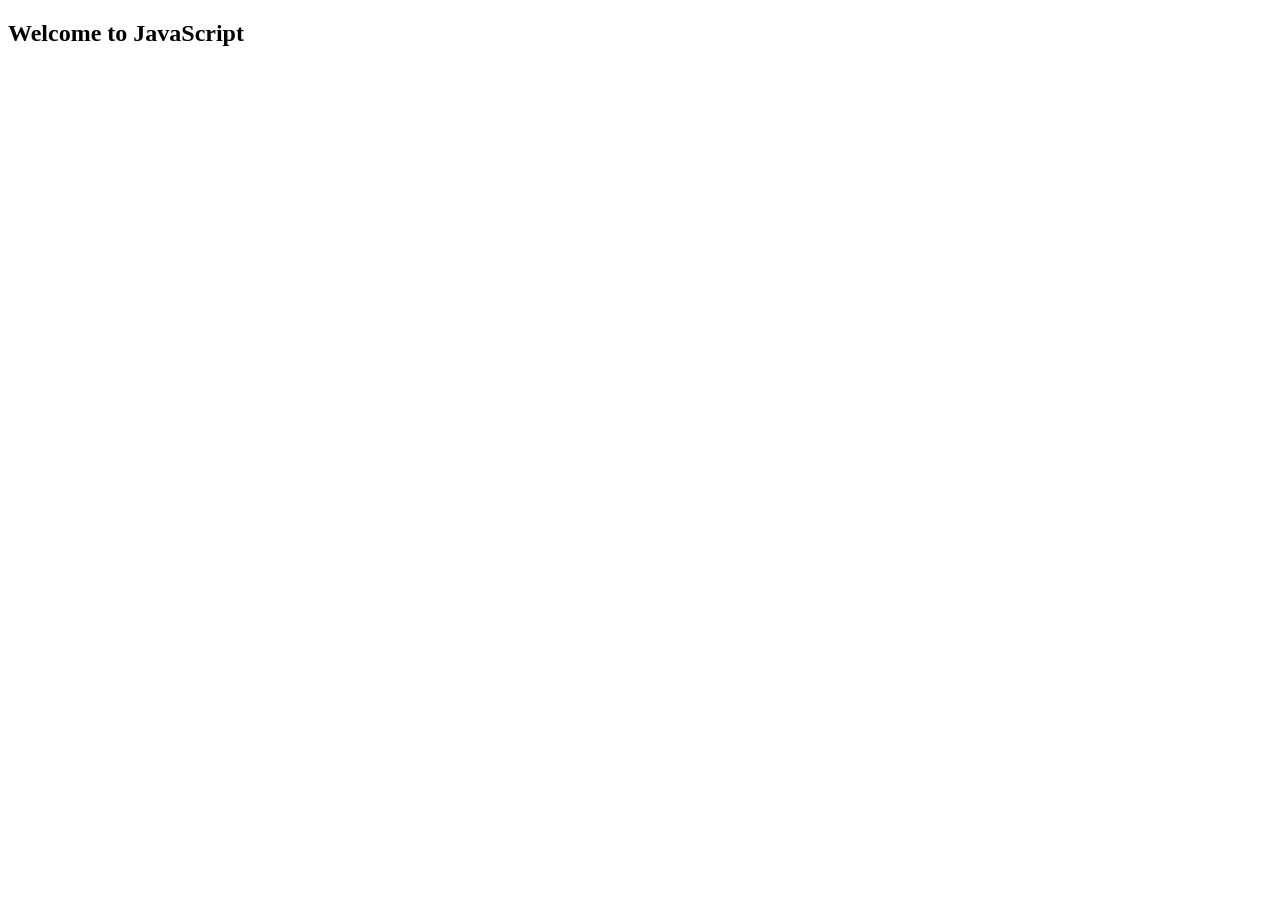
<file: Delta/js practice/index.html>
<!DOCTYPE html>
<html lang="en">
<head>
    <meta charset="UTF-8">
    <meta name="viewport" content="width=device-width, initial-scale=1.0">
    <title>Document</title>
    
</head>
<body>
    <h2>Welcome to JavaScript</h2>
    <script src="app.js"></script>
</body>
</html>
</file>
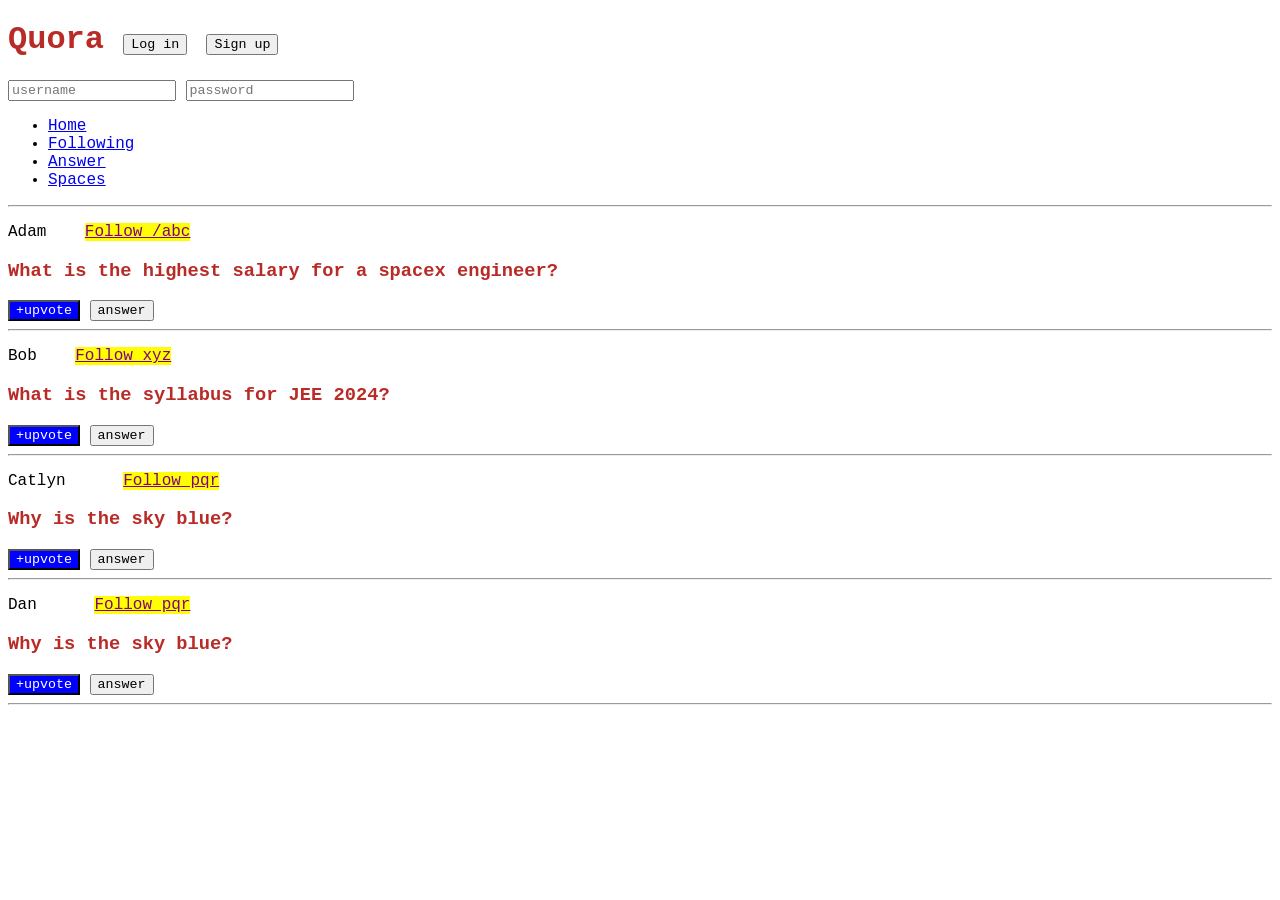
<file: Delta/Css/CSS part 2/index.html>
<!DOCTYPE html>
<html lang="en">
  <head>
    <meta charset="UTF-8" />
    <meta http-equiv="X-UA-Compatible" content="IE=edge" />
    <meta name="viewport" content="width=device-width, initial-scale=1.0" />
    <title>CSS Chapter2</title>
    <link rel="stylesheet" href="style2.css">
  </head>
  <body>
    <header>
        <h1>Quora 
            <button id="login">Log in</button>
            <button id="signup">Sign up</button>
        </h1>
        <div>
            <input type="text" placeholder="username">
            <input type="password" placeholder="password">
        </div>
        <nav>
            <ul>
                <li><a href="/home">Home</a></li>
                <li><a href="/following">Following</a></li>
                <li><a href="/answer">Answer</a></li>
                <li><a href="/spaces">Spaces</a></li>
            </ul>
        </nav>
        <hr>
    </header>
    <main>
        <p>
        Adam &nbsp;&nbsp;
        <a class="follow" href="/adam">Follow /abc</a></span>
        </p>
        <h3>What is the highest salary for a spacex engineer?</h3>
        <span>
            <button class="upvote">+upvote</button>
            <button>answer</button>
        </span>
        <hr />

        <p>
        Bob &nbsp;&nbsp;
        <a class="follow" href="/bob">Follow xyz</a>
        </p>
        <h3>What is the syllabus for JEE 2024?</h3>
        <span>
            <button class="upvote">+upvote</button>
            <button>answer</button>
        </span>
        <hr />

        <p>
        Catlyn &nbsp;&nbsp;&nbsp;&nbsp;
        <a class="follow" href="/catlyn">Follow pqr</a>
        </p>
        <h3>Why is the sky blue?</h3>
        <span>
            <button class="upvote">+upvote</button>
            <button>answer</button>
        </span>
        <hr />

        <p>
            Dan &nbsp;&nbsp;&nbsp;&nbsp;
            <a class="follow" href="/dan">Follow pqr</a>
            </p>
            <h3>Why is the sky blue?</h3>
            <span>
                <button class="upvote">+upvote</button>
                <button>answer</button>
            </span>
            <hr />
    </main>
  </body>
</html>
</file>
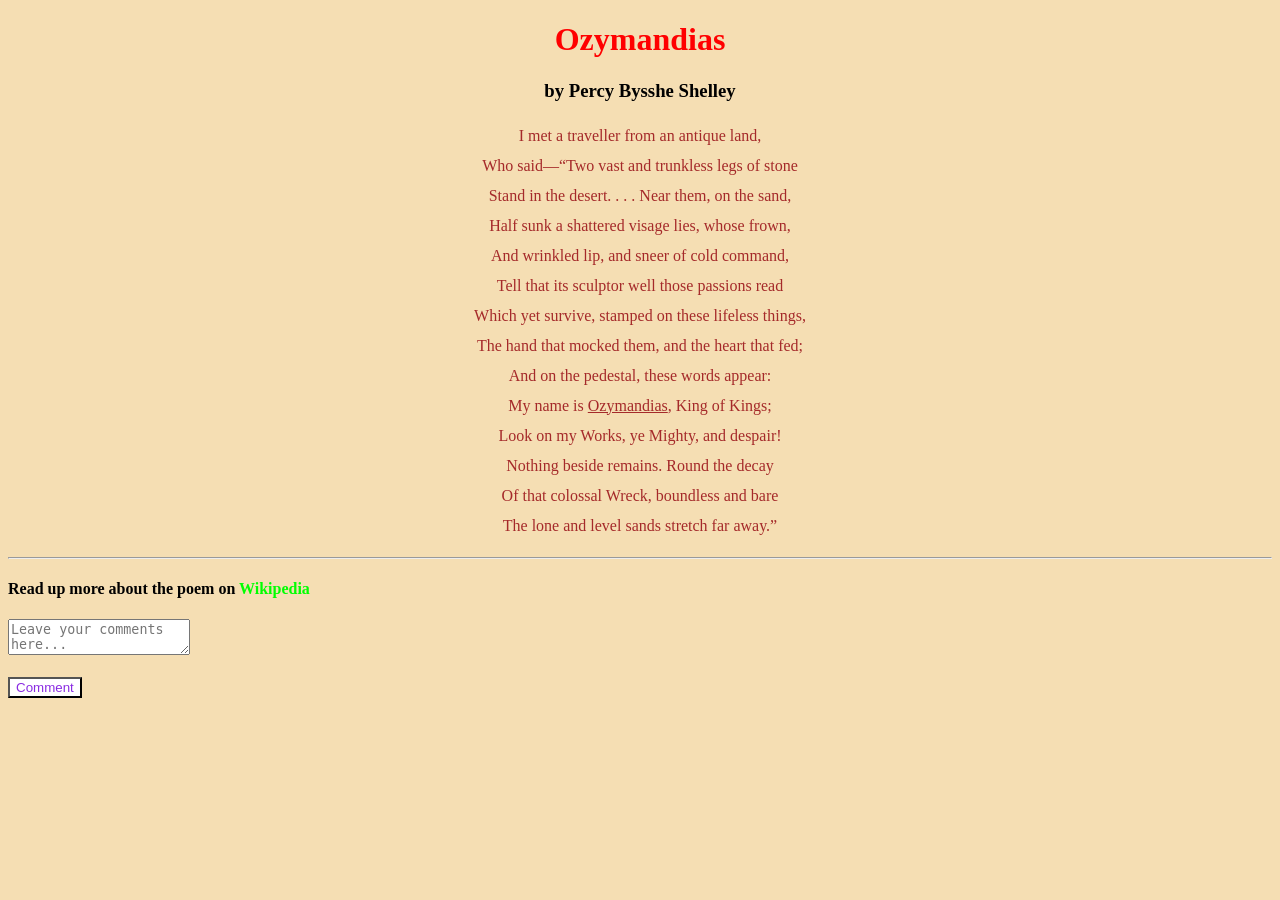
<file: Delta/Css/CSS part 2/p2.html>
<!DOCTYPE html>
<html lang="en">

<head>
    <meta charset="UTF-8" />
    <meta http-equiv="X-UA-Compatible" content="IE=edge" />
    <meta name="viewport" content="width=device-width, initial
scale=1.0" />
    <link rel="stylesheet" href="abc.css" />
    <title>CCS Assignment-1</title>
</head>

<body style="background-color: wheat">
    <!-- Poem Name -->
    <h1>Ozymandias</h1>
    <!-- Poet's Name -->
    <h3>by Percy Bysshe Shelley</h3>
    <!-- Poem -->
    <p>
        I met a traveller from an antique land,<br />
        Who said—“Two vast and trunkless legs of stone<br />
        Stand in the desert. . . . Near them, on the sand,<br />
        Half sunk a shattered visage lies, whose frown,<br />
        And wrinkled lip, and sneer of cold command,<br />
        Tell that its sculptor well those passions read<br />
        Which yet survive, stamped on these lifeless things,<br />
        The hand that mocked them, and the heart that fed;<br />
        And on the pedestal, these words appear:<br />
        My name is <span>Ozymandias</span>, King of Kings;<br />
        Look on my Works, ye Mighty, and despair!<br />
        Nothing beside remains. Round the decay<br />
        Of that colossal Wreck, boundless and bare<br />
        The lone and level sands stretch far away.”<br />
    </p>
    <hr />
    <h4>
        Read up more about the poem on
        <a href="https://en.wikipedia.org/wiki/Ozymandias">Wikipedia</a>
    </h4>

    <textarea placeholder="Leave your comments here..."></textarea>
    <br /><br />
    <button>Comment</button>
</body>

</html>
</file>
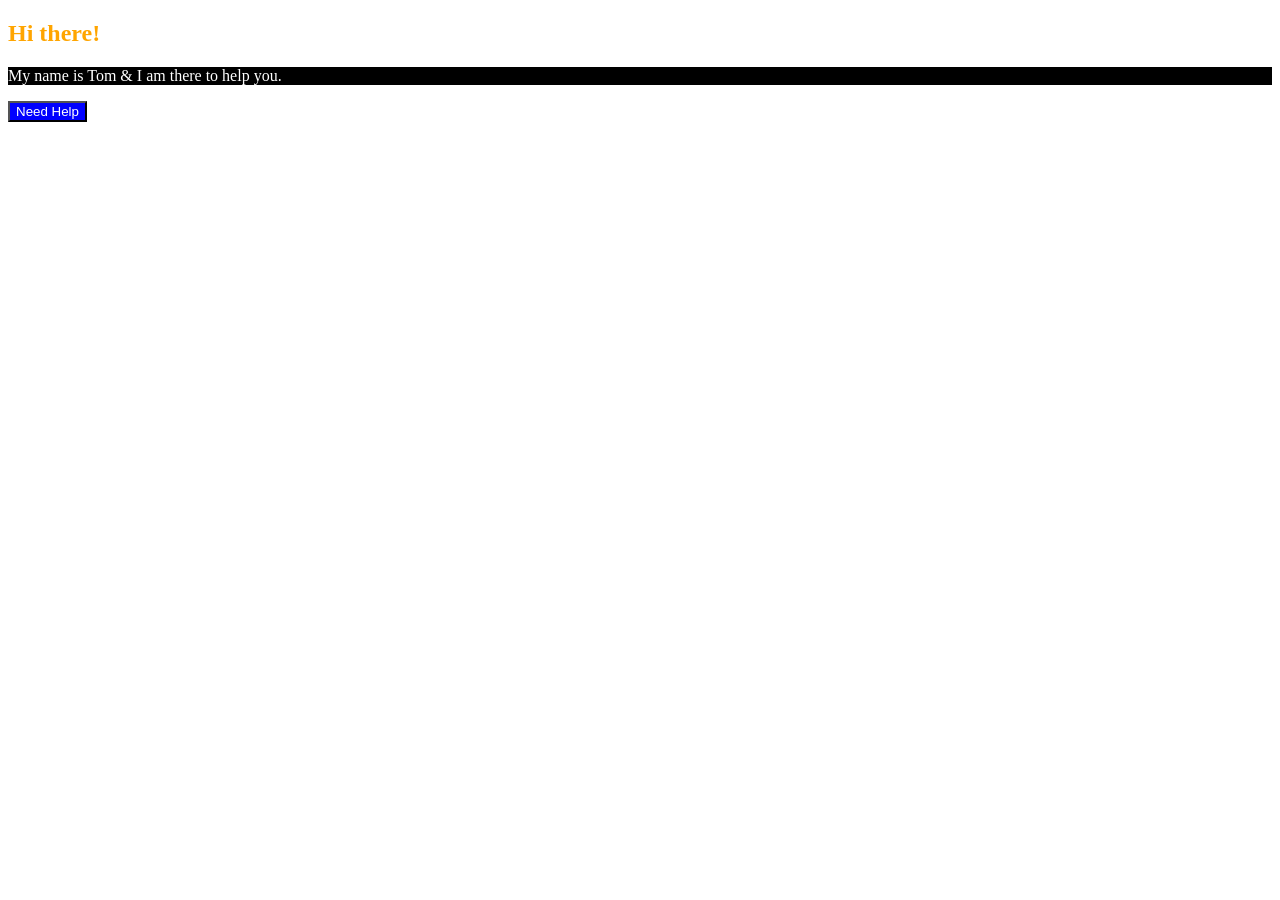
<file: Delta/Css/CSS part 2/practice.html>
<!DOCTYPE html>
<html lang="en">
<head>
    <meta charset="UTF-8">
    <meta name="viewport" content="width=device-width, initial-scale=1.0">
    <title>CSS Practice</title>
    <link rel="stylesheet" href="style.css">
</head>
<body>
    <h2>Hi there!</h2>
    <p>My name is Tom & I am there to help you.</p>
    <button>Need Help</button>
</body>
</html>
</file>
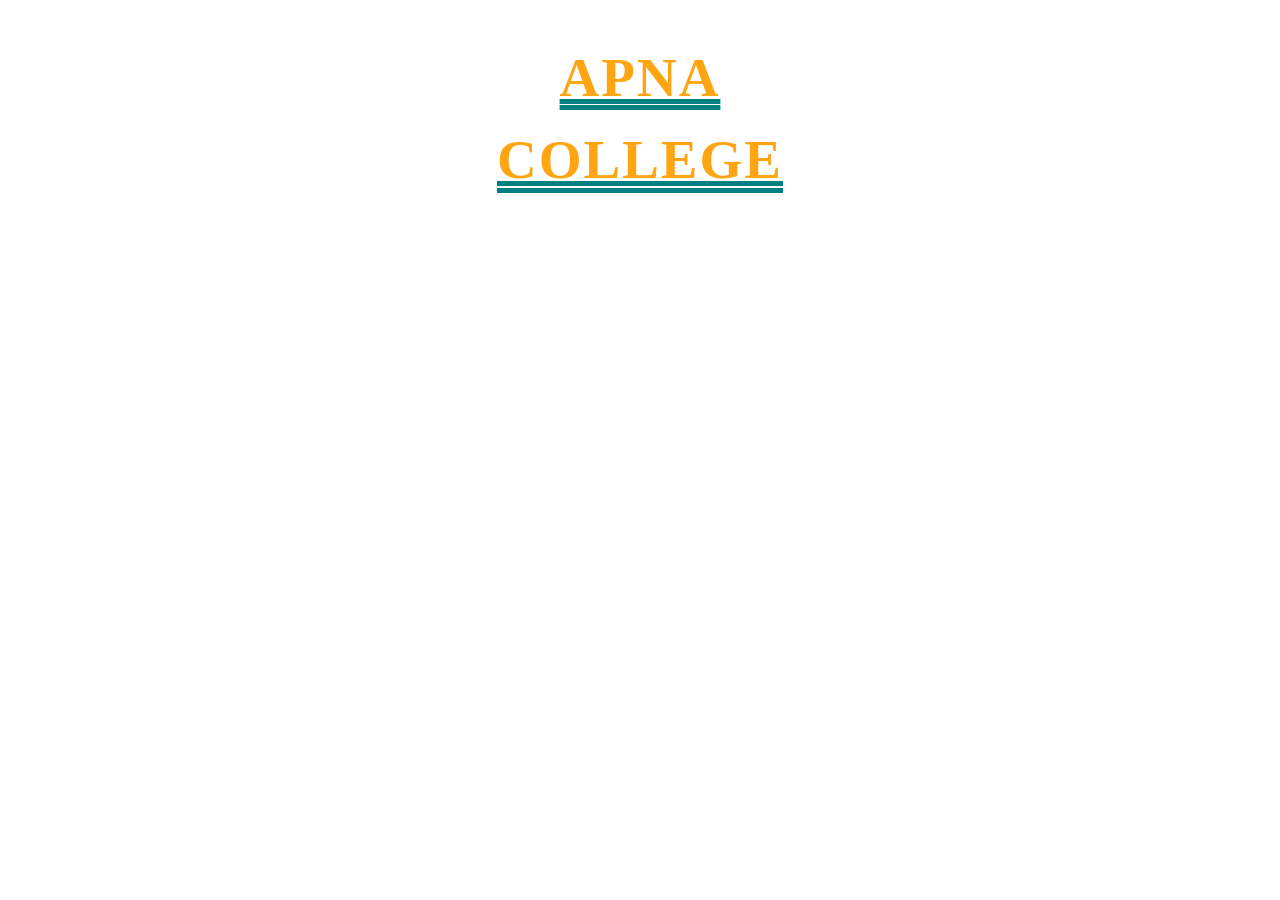
<file: Delta/Css/CSS part 2/practice1.html>
<!DOCTYPE html>
<html lang="en">
<head>
    <meta charset="UTF-8">
    <meta name="viewport" content="width=device-width, initial-scale=1.0">
    <title>Document</title>
    <link rel="stylesheet" href="style1.css">
</head>
<body>
    <h1>Apna<br />College</h1>
</body>
</html>
</file>
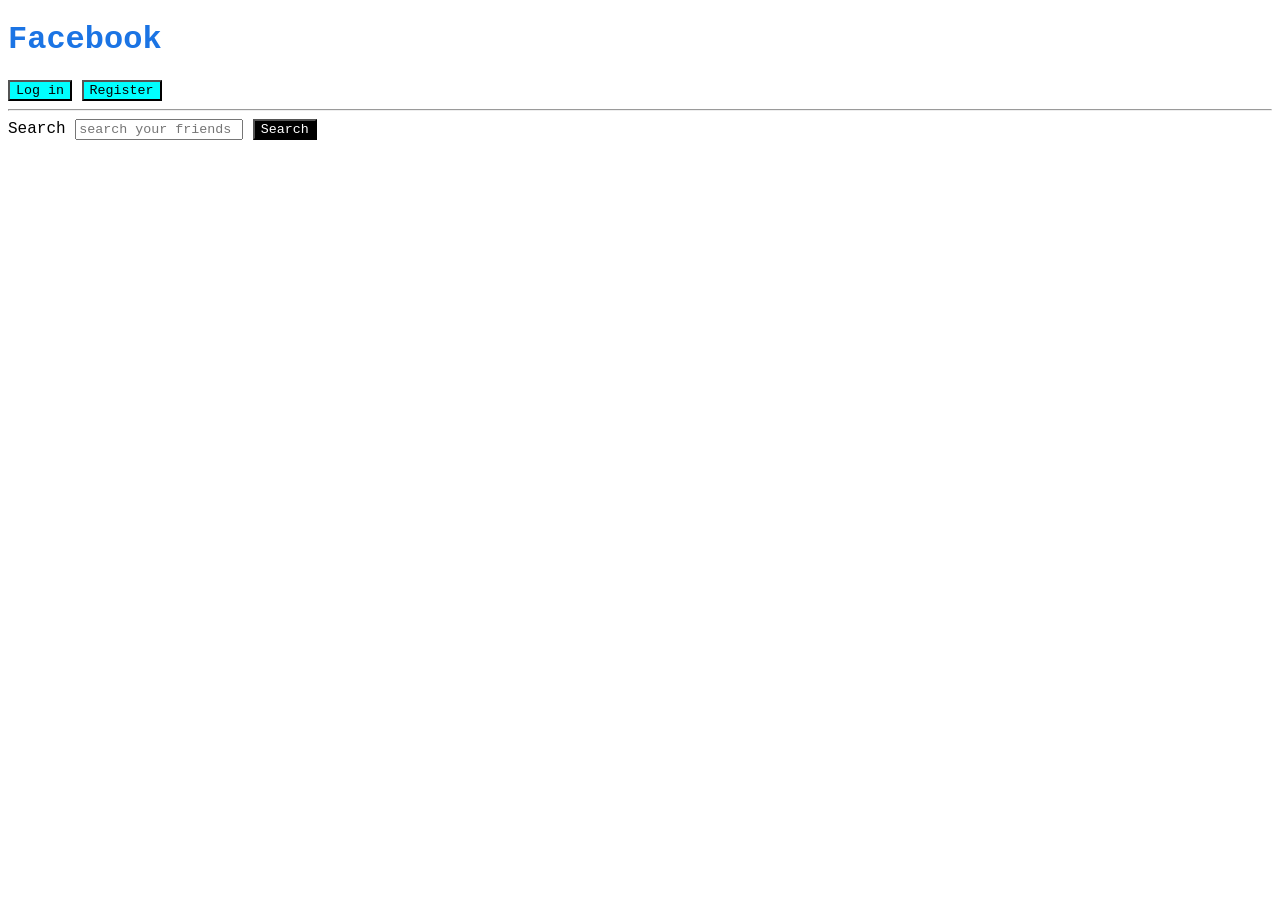
<file: Delta/Css/CSS part 2/PracticeQs.html>
<!DOCTYPE html>
<html lang="en">
  <head>
    <meta charset="UTF-8" />
    <meta http-equiv="X-UA-Compatible" content="IE=edge" />
    <meta name="viewport" content="width=device-width, initial-scale=1.0" />
    <title>Practice Qs</title>
    <link rel="stylesheet" href="PracticeQs.css">
  </head>
  <body>
    <h1>Facebook</h1>
    <button class="userbtn">Log in</button>
    <button class="userbtn">Register</button>
    <hr />
    <label for="search">Search</label>
    <input placeholder="search your friends" id="search" />
    <button id="searchbtn">Search</button>
  </body>
</html>
</file>
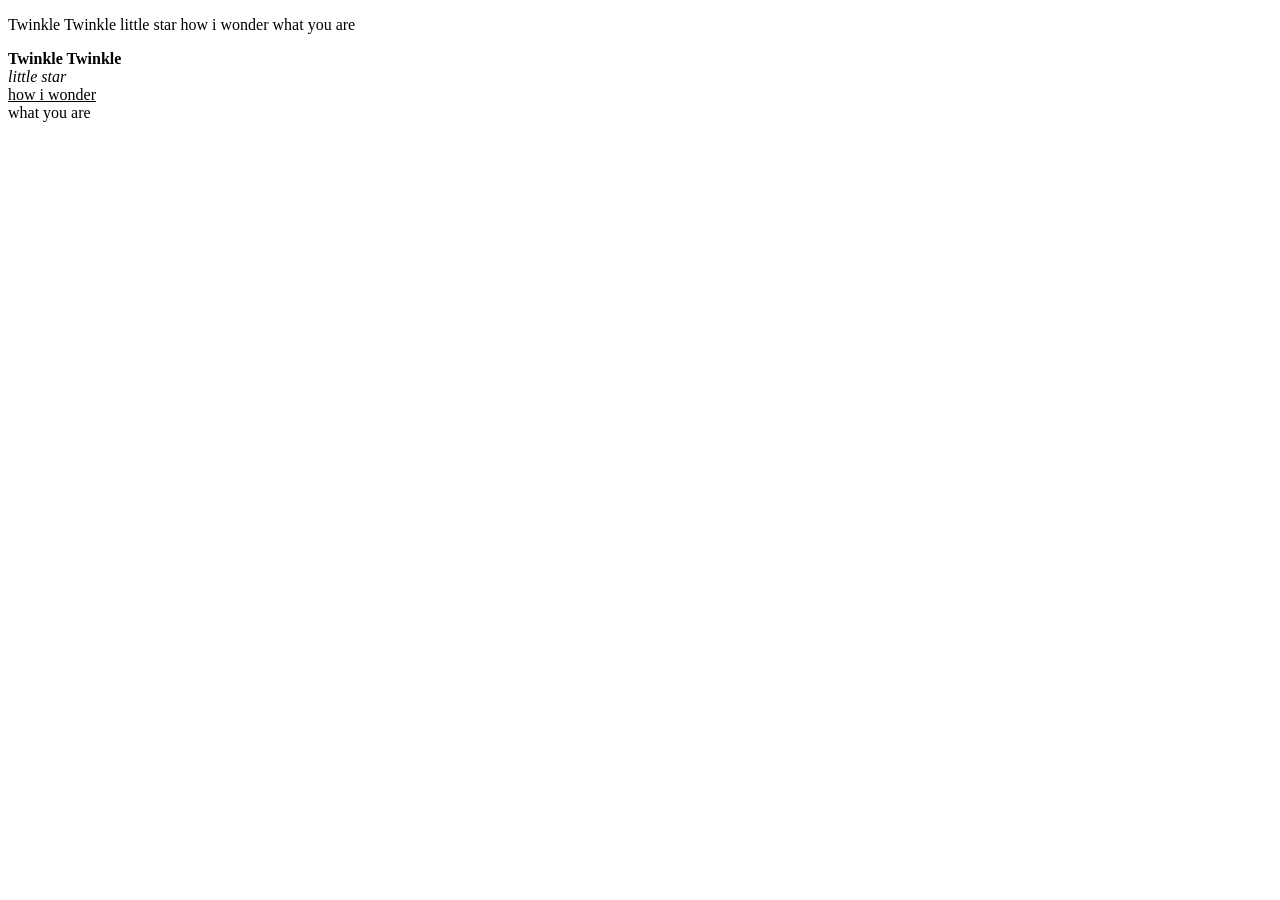
<file: Delta/HTML/HTML Part 2/Comments.html>
<!DOCTYPE html>
<html lang="en">
<head>
    <meta charset="UTF-8">
    <meta name="viewport" content="width=device-width, initial-scale=1.0">
    <title>Comments</title>
</head>
<body>
    <!-- This is poem in HTML -->
    <p>Twinkle Twinkle little star how i wonder what you are</p>
    <p><b>Twinkle Twinkle </b><br> <i>little star </i><br><u>how i wonder</u> <br>what you are</p>
</body>
</html>
</file>
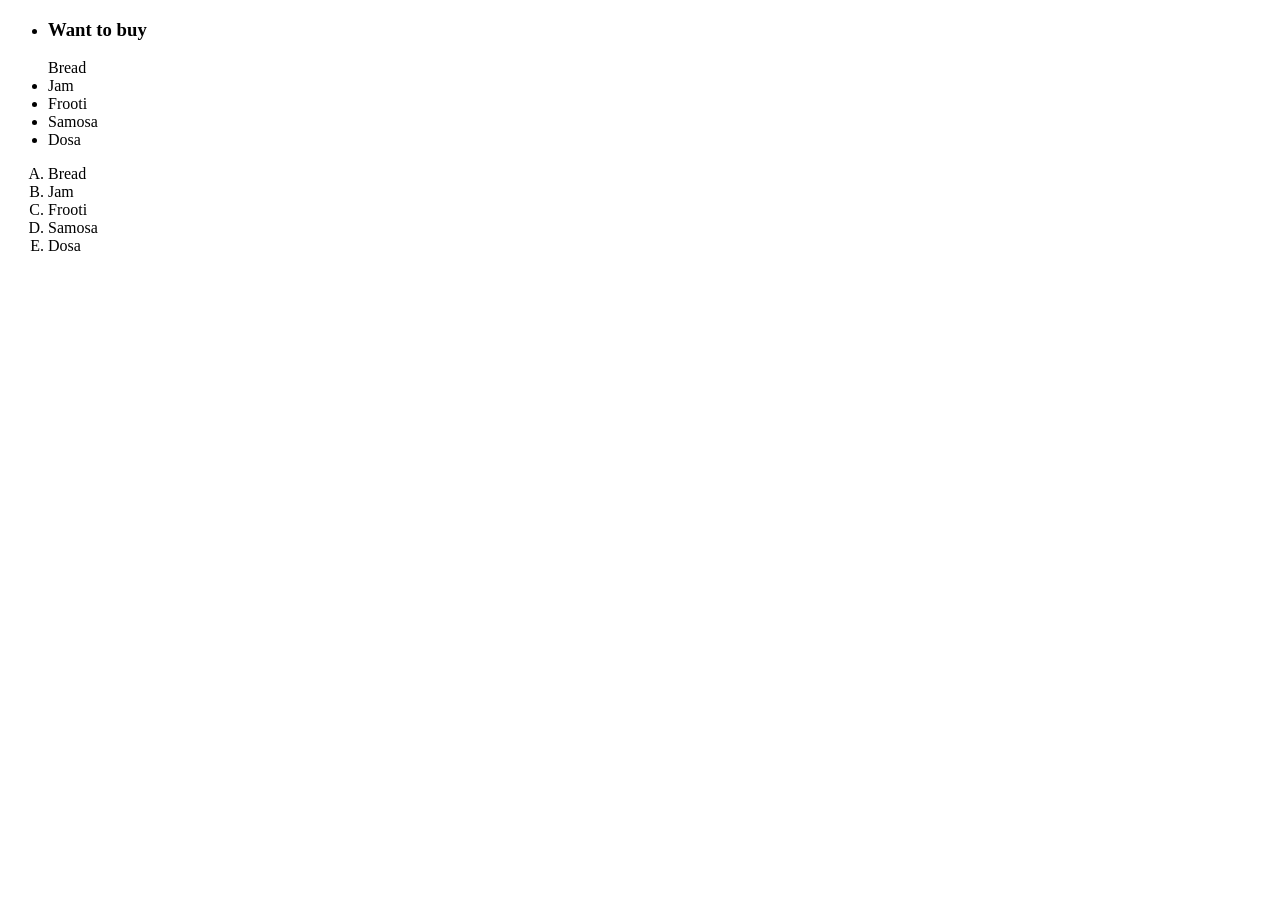
<file: Delta/HTML/HTML Part 2/List.html>
<!DOCTYPE html>
<html lang="en">
<head>
    <meta charset="UTF-8">
    <meta name="viewport" content="width=device-width, initial-scale=1.0">
    <title>List in HTML</title>
</head>
<body>
    <ul>
        <li><h3>Want to buy</h3>Bread</li>
        <li>Jam</li>
        <li>Frooti</li>
        <li>Samosa</li>
        <li>Dosa</li>
    </ul>
    <ol type="A">
        <li>Bread</li>
        <li>Jam</li>
        <li>Frooti</li>
        <li>Samosa</li>
        <li>Dosa</li>
    </ol>
</body>
</html>
</file>
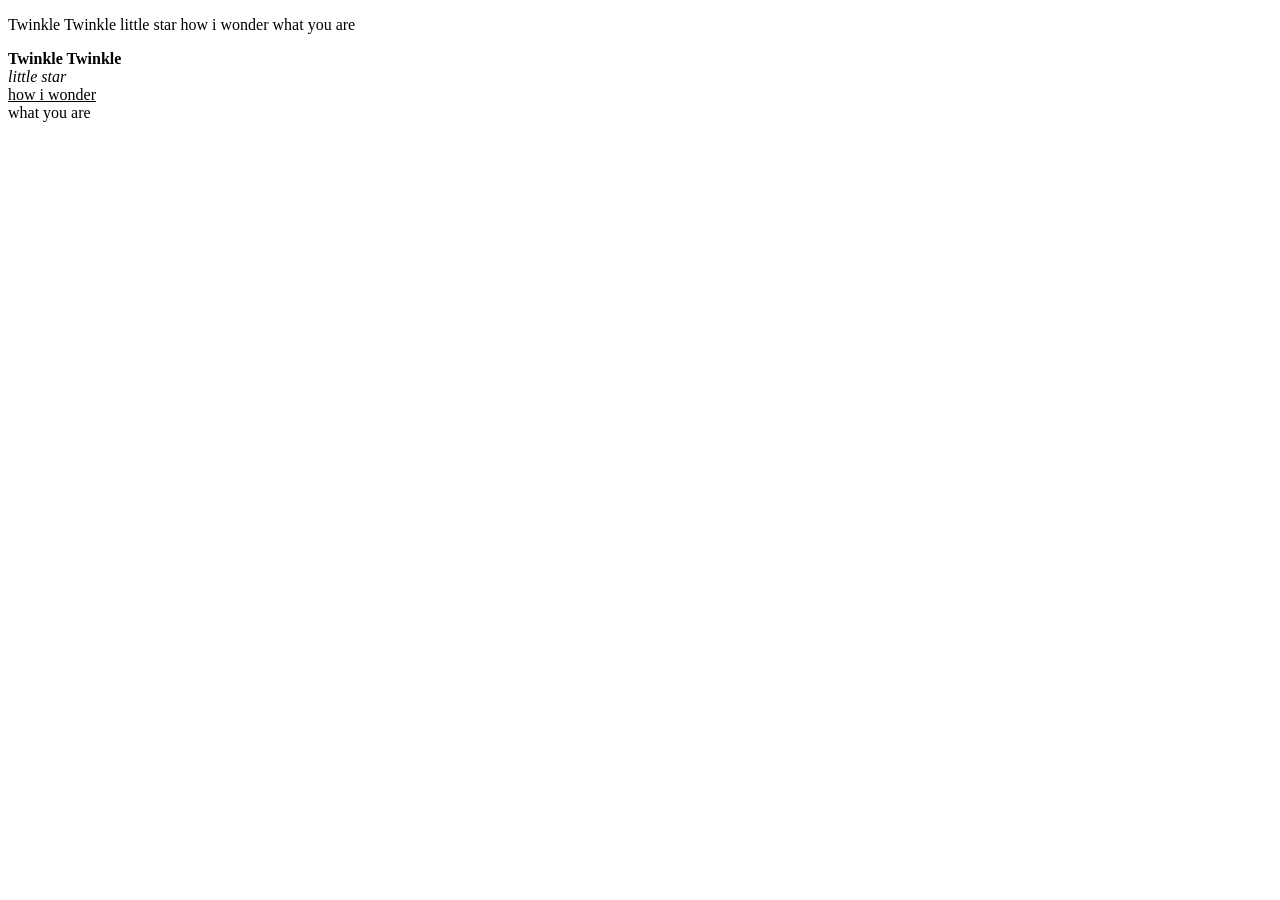
<file: Delta/HTML/HTML Part 2/MoreTags.html>
<!DOCTYPE html>
<html lang="en">
<head>
    <meta charset="UTF-8">
    <meta name="viewport" content="width=device-width, initial-scale=1.0">
    <title>More Tags</title>
</head>
<body>
    <p>Twinkle Twinkle little star how i wonder what you are</p>
    <p><b>Twinkle Twinkle </b><br> <i>little star </i><br><u>how i wonder</u> <br>what you are</p>
</body>
</html>
</file>
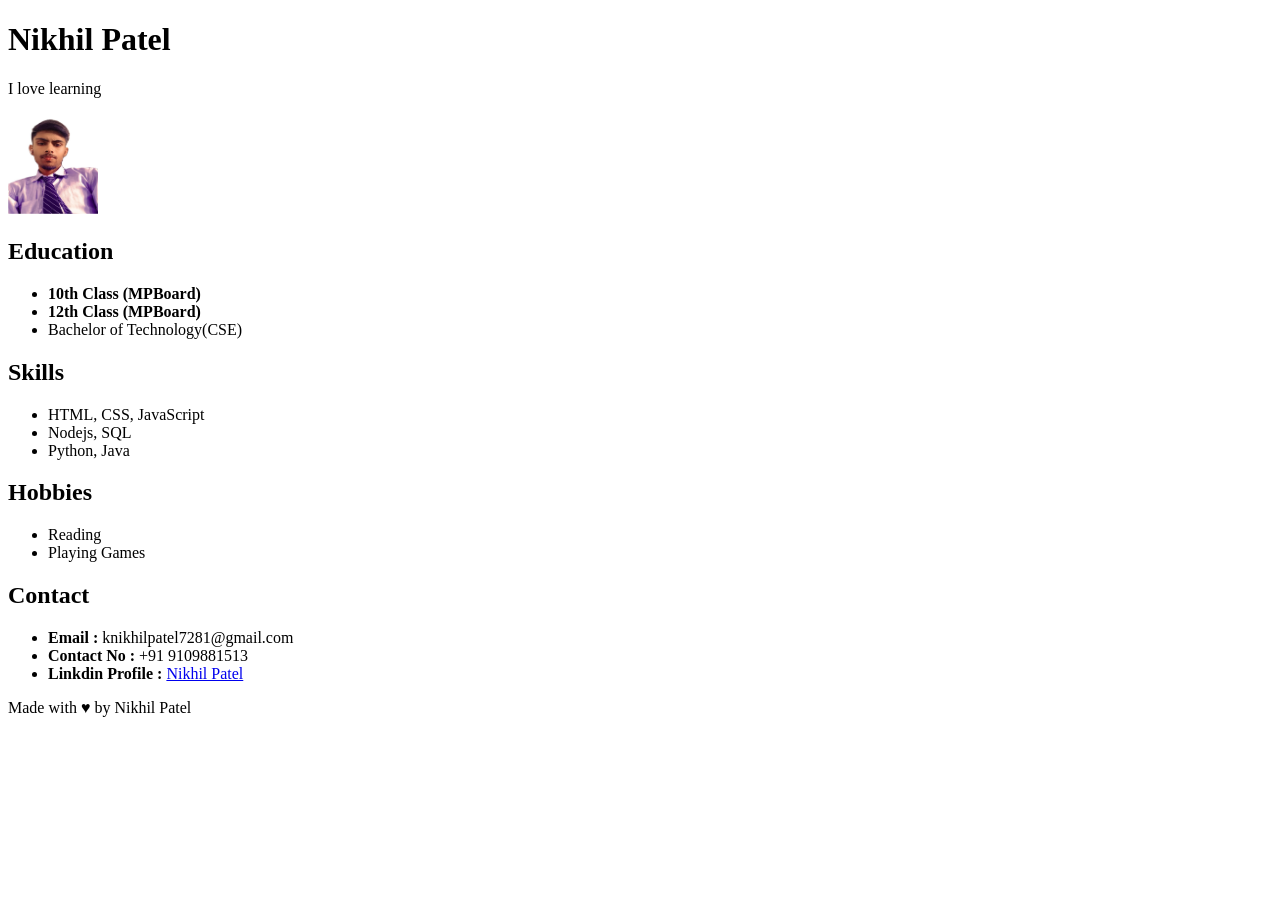
<file: Delta/HTML/HTML Part 2/Portfolio.html>
<!DOCTYPE html>
<html lang="en">
<head>
    <meta charset="UTF-8">
    <meta name="viewport" content="width=device-width, initial-scale=1.0">
    <title>Portfolio Nikhil Patel</title>
</head>
<body>
    <h1>Nikhil Patel</h1>
    <p>I love learning</p>
    <img src="Nikhil.jpg" alt="Nikhil Patel image" height="100px" width="90px">
    
    <h2>Education</h2>
    <ul>
        <li><b>10th Class (MPBoard)</b></li>
        <li><b>12th Class (MPBoard)</b></li>
        <li>Bachelor of Technology(CSE)</li>
    </ul>
    
    <h2>Skills</h2>
    <ul>
        <li>HTML, CSS, JavaScript</li>
        <li>Nodejs, SQL</li>
        <li>Python, Java</li>
    </ul>
    
    <h2>Hobbies</h2>
    <ul>
        <li>Reading </li>
        <li>Playing Games</li>
    </ul>

    <h2>Contact</h2>
    <ul>
        <li><b>Email : </b>knikhilpatel7281@gmail.com</li>
        <li><b>Contact No : </b>+91 9109881513</li>
        <li><b>Linkdin Profile : </b><a href="https://www.linkedin.com/in/nikhilpatel90">Nikhil Patel</a></li>
    </ul>
    <p>Made with &hearts; by Nikhil Patel</p>
</body>
</html>
</file>
<file: Delta/Css/CSS part 2/style2.css>
*{
    font-family:"Courier New"
}
h1,h3{
    color:#b92b27;
}
#login{
    background color:white;
}
#signup{
    background color:#b92b17;
}
.upvote{
    background:blue;
    color:white;
}

/*descendnt selector*/
p a{
    color:purple;
    background-color:yellow;
}
</file>
<file: Delta/Css/CSS part 2/abc.css>
p{
    text-align: center;
    color: brown;
    line-height: 30px;
}
h1{
    text-align: center;
    color: red;
    font-family: Georgia;
}
h3{
    text-align: center;
    color: black;
}
body{
    font-family: Georgia;
}
a{
    color: rgb(0,255,0);
    text-decoration: none;
}
button{
    background-color: white;
    color: blueviolet;
}
textarea{
    color: black;
}
span{
    text-decoration: underline;
}
</file>
<file: Delta/Css/CSS part 2/style.css>
h2{
    color: orange;
}
button{
    color: white;
    background-color: blue;
}
p{
    color: white;
    background-color: black;
}
</file>
<file: Delta/Css/CSS part 2/style1.css>
h1{
    font-family: league spartan;
    color:#ffa511;
    text-align: center;
    font-size: 55px;
    font-weight: 900;
    letter-spacing: 2px;
    line-height: 1.5;
    text-decoration: teal double underline;
    text-transform: uppercase;
}
</file>
<file: Delta/Css/CSS part 2/PracticeQs.css>
*{
    font-family: courier new;
}
h1{
    color:#1b74e4;
}
#searchbtn{
    background-color:black;
    color:white;
}
.userbtn{
    background-color:aqua;
}
</file>
